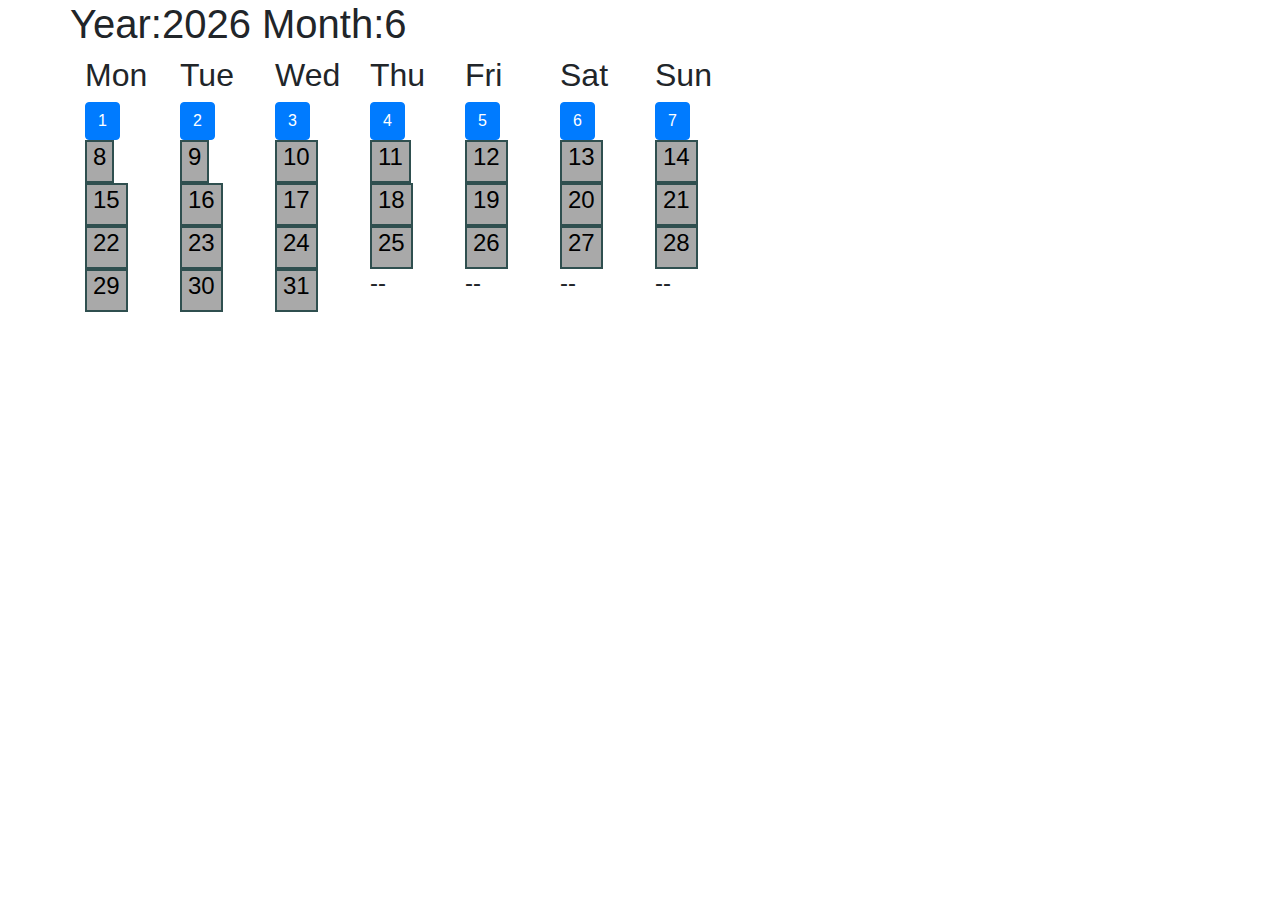
<file: index.html>
<!DOCTYPE html>
<html lang="en">
<head>
    <meta charset="UTF-8">
    <meta http-equiv="X-UA-Compatible" content="IE=edge">
    <meta name="viewport" content="width=device-width, initial-scale=1.0">
    <title>Schedule Planner</title>
    <link rel="stylesheet" href="style.css">
    <link rel="stylesheet" href="https://stackpath.bootstrapcdn.com/bootstrap/4.5.0/css/bootstrap.min.css">
    <script src="https://code.jquery.com/jquery-3.5.1.slim.min.js" integrity="sha384-DfXdz2htPH0lsSSs5nCTpuj/zy4C+OGpamoFVy38MVBnE+IbbVYUew+OrCXaRkfj" crossorigin="anonymous"></script>
<script src="https://cdn.jsdelivr.net/npm/popper.js@1.16.0/dist/umd/popper.min.js" integrity="sha384-Q6E9RHvbIyZFJoft+2mJbHaEWldlvI9IOYy5n3zV9zzTtmI3UksdQRVvoxMfooAo" crossorigin="anonymous"></script>
<script src="https://stackpath.bootstrapcdn.com/bootstrap/4.5.0/js/bootstrap.min.js" integrity="sha384-OgVRvuATP1z7JjHLkuOU7Xw704+h835Lr+6QL9UvYjZE3Ipu6Tp75j7Bh/kR0JKI" crossorigin="anonymous"></script>
    <script src="script.js" defer></script>
</head>

<body> 
<div class="container">
    <div class="row">
    <div class=" col-med-12 text-center">
        
        <h1><div id="cYear"></div></h1>

    </div>    
    </div>
</div>

 <!--   <modal
    id="modal1"
    class="modal1"
    style="display: none;">

    <div id="monthid" id="yearid"></div>
    <h2> Whats on Todays Schedule? </h2>
    <input id="input"><button onclick="submit()" type="submit">Submit</button>


    </modal> -->

    <div class="container">
    <div class= "row">
    <div class="col-xs-12 col-sm-1 col1  ">
        <h2>Mon</h2>
    </div>
    <div class="col-xs-12 col-sm-1 col2 ">
        <h2>Tue</h2>
    </div>
    <div class="col-xs-12 col-sm-1 col3 ">
        <h2>Wed</h2>
    </div>
    <div class="col-xs-12 col-sm-1 col4">
        <h2>Thu</h2>
    </div>
    <div class="col-xs-12 col-sm-1 col5">
        <h2>Fri</h2>
    </div>
    <div class="col-xs-12 col-sm-1 col6">
        <h2>Sat</h2>
    </div>    
    <div class="col-xs-12 col-sm-1 col7">
        <h2>Sun</h2>
    </div>
</div>
</div>
        
    <div class="container">
    <div class= "row">
    <div class="col-xs-12 col-sm-1 col1 ">
        <!-- <button id="1st" onclick="add()"><h4>1</h4><p id="1" ></p></button> -->
    
        <!-- Button trigger modal -->
<button type="button" class="btn btn-primary" data-toggle="modal" data-target="#exampleModal">
   1
  </button>
  
  <!-- Modal -->
  <div class="modal fade" id="exampleModal" tabindex="-1" role="dialog" 
                aria-labelledby="exampleModalLabel" aria-hidden="true">
    <div class="modal-dialog">
      <div class="modal-content">
        <div class="modal-header">
          <h5 class="modal-title" id="exampleModalLabel"></h5>
          <button type="button" class="close" data-dismiss="modal" aria-label="Close">
            <span aria-hidden="true">&times;</span>
          </button>
        </div>
        <div class="modal-body">whats on the schedule for today?
          <input id="input">
        </div>
        <div class="modal-footer">
            <div id="modal2" ></div>
          <button type="button" class="btn btn-secondary" data-dismiss="modal">Close</button>
          <button type="button" onclick="change()" class="btn btn-primary">Save changes</button>
        </div>
      </div>
    </div>
  </div>
        
    </div>
   <div class="col-xs-12 col-sm-1 col2 ">
      <!-- <button id="2nd"> <h4>2</h4><p></p></button> -->
  <!-- Button trigger modal -->
  <button type="button" class="btn btn-primary" data-toggle="modal" data-target="#exampleModal">
    2
   </button>
       <!-- Modal -->
  <div class="modal fade" id="exampleModal" tabindex="-1" role="dialog" aria-labelledby="exampleModalLabel" aria-hidden="true">
    <div class="modal-dialog">
      <div class="modal-content">
        <div class="modal-header">
          <h5 class="modal-title" id="exampleModalLabel">Modal title</h5>
          <button type="button" class="close" data-dismiss="modal" aria-label="Close">
            <span aria-hidden="true">&times;</span>
          </button>
        </div>
        <div class="modal-body">whats on the schedule for today?
            <input id="input">

        </div>
        <div class="modal-footer">
          <button type="button" class="btn btn-secondary" data-dismiss="modal">Close</button>
          <button type="button" class="btn btn-primary">Save changes</button>
        </div>
      </div>
    </div>
  </div>
        
    </div>
    <div class="col-xs-12 col-sm-1 col3 ">
        <!--<button id="3nd"><h4>3</h4><p></p></button>-->

        <button type="button" class="btn btn-primary" data-toggle="modal" data-target="#exampleModal">
            3
           </button>
               <!-- Modal -->
          <div class="modal fade" id="exampleModal" tabindex="-1" role="dialog" aria-labelledby="exampleModalLabel" aria-hidden="true">
            <div class="modal-dialog">
              <div class="modal-content">
                <div class="modal-header">
                  <h5 class="modal-title" id="exampleModalLabel">Modal title</h5>
                  <button type="button" class="close" data-dismiss="modal" aria-label="Close">
                    <span aria-hidden="true">&times;</span>
                  </button>
                </div>
                <div class="modal-body">whats on the schedule for today?
                    <input id="input">

                </div>
                <div class="modal-footer">
                  <button type="button" class="btn btn-secondary" data-dismiss="modal">Close</button>
                  <button type="button" class="btn btn-primary">Save changes</button>
                </div>
              </div>
            </div>
          </div>

    </div>


    <div class="col-xs-12 col-sm-1 col4">
       <!-- <button id="4nd"><h4>4</h4></button>-->

        <button type="button" class="btn btn-primary" data-toggle="modal" data-target="#exampleModal">
            4
           </button>
               <!-- Modal -->
          <div class="modal fade" id="exampleModal" tabindex="-1" role="dialog" aria-labelledby="exampleModalLabel" aria-hidden="true">
            <div class="modal-dialog">
              <div class="modal-content">
                <div class="modal-header">
                  <h5 class="modal-title" id="exampleModalLabel">Modal title</h5>
                  <button type="button" class="close" data-dismiss="modal" aria-label="Close">
                    <span aria-hidden="true">&times;</span>
                  </button>
                </div>
                <div class="modal-body">whats on the schedule for today?
                    <input id="input">

                </div>
                <div class="modal-footer">
                  <button type="button" class="btn btn-secondary" data-dismiss="modal">Close</button>
                  <button type="button" class="btn btn-primary">Save changes</button>
                </div>
              </div>
            </div>
          </div>

    </div>
    <div class="col-xs-12 col-sm-1 col5">
       <!-- <button id="5nd"><h4>5</h4></button>-->

        <button type="button" class="btn btn-primary" data-toggle="modal" data-target="#exampleModal">
            5
           </button>
               <!-- Modal -->
          <div class="modal fade" id="exampleModal" tabindex="-1" role="dialog" aria-labelledby="exampleModalLabel" aria-hidden="true">
            <div class="modal-dialog">
              <div class="modal-content">
                <div class="modal-header">
                  <h5 class="modal-title" id="exampleModalLabel">Modal title</h5>
                  <button type="button" class="close" data-dismiss="modal" aria-label="Close">
                    <span aria-hidden="true">&times;</span>
                  </button>
                </div>
                <div class="modal-body">whats on the schedule for today?
                    <input id="input">

                </div>
                <div class="modal-footer">
                  <button type="button" class="btn btn-secondary" data-dismiss="modal">Close</button>
                  <button type="button" class="btn btn-primary">Save changes</button>
                </div>
              </div>
            </div>
          </div>


    </div>
    <div class="col-xs-12 col-sm-1 col6">
      <!--  <button id="6nd"><h4>6</h4></button>-->

        <button type="button" class="btn btn-primary" data-toggle="modal" data-target="#exampleModal">
            6
           </button>
               <!-- Modal -->
          <div class="modal fade" id="exampleModal" tabindex="-1" role="dialog" aria-labelledby="exampleModalLabel" aria-hidden="true">
            <div class="modal-dialog">
              <div class="modal-content">
                <div class="modal-header">
                  <h5 class="modal-title" id="exampleModalLabel">Modal title</h5>
                  <button type="button" class="close" data-dismiss="modal" aria-label="Close">
                    <span aria-hidden="true">&times;</span>
                  </button>
                </div>
                <div class="modal-body">whats on the schedule for today?
                  ...
                </div>
                <div class="modal-footer">
                  <button type="button" class="btn btn-secondary" data-dismiss="modal">Close</button>
                  <button type="button" class="btn btn-primary">Save changes</button>
                </div>
              </div>
            </div>
          </div>


    </div>    
    <div class="col-xs-12 col-sm-1 col7">
       <!-- <button id="7nd"><h4>7</h4></button>-->

        <button type="button" class="btn btn-primary" data-toggle="modal" data-target="#exampleModal">
            7
           </button>
               <!-- Modal -->
          <div class="modal fade" id="exampleModal" tabindex="-1" role="dialog" aria-labelledby="exampleModalLabel" aria-hidden="true">
            <div class="modal-dialog">
              <div class="modal-content">
                <div class="modal-header">
                  <h5 class="modal-title" id="exampleModalLabel">Modal title</h5>
                  <button type="button" class="close" data-dismiss="modal" aria-label="Close">
                    <span aria-hidden="true">&times;</span>
                  </button>
                </div>
                <div class="modal-body">whats on the schedule for today?
                    <input id="input">

                </div>
                <div class="modal-footer">
                  <button type="button" class="btn btn-secondary" data-dismiss="modal">Close</button>
                  <button type="button" class="btn btn-primary">Save changes</button>
                </div>
              </div>
            </div>
          </div>



    </div>
</div>
</div>
    
    <div class="container">
    <div class= "row">
    <div class="col-xs-12 col-sm-1 col1 ">
        <button id="8th"><h4>8</h4></button>
    </div>
    <div class="col-xs-12 col-sm-1 col2 ">
        <button id="9th"><h4>9</h4></button>

    </div>
    <div class="col-xs-12 col-sm-1 col3 ">
        <button id="10th"><h4>10</h4></button>

    </div>
    <div class="col-xs-12 col-sm-1 col4">
        <button id="11th"><h4>11</h4></button>

    </div>
    <div class="col-xs-12 col-sm-1 col5">
        <button id="12th"><h4>12</h4></button>

    </div>
    <div class="col-xs-12 col-sm-1 col6">
        <button id="13th"><h4>13</h4></button>

    </div>    
    <div class="col-xs-12 col-sm-1 col7">
        <button id="14th"><h4>14</h4></button>

    </div>
</div>
</div>
    
    <div class="container">
    <div class= "row">
    <div class="col-xs-12 col-sm-1 col1 ">
        <button id="15th"><h4>15</h4></button>

    </div>
    <div class="col-xs-12 col-sm-1 col2 ">
        <button id="16th"><h4>16</h4></button>

    </div>
    <div class="col-xs-12 col-sm-1 col3 ">
        <button id="17th"><h4>17</h4></button>

    </div>
    <div class="col-xs-12 col-sm-1 col4">
        <button id="18th"><h4>18</h4></button>

    </div>
    <div class="col-xs-12 col-sm-1 col5">
        <button id="19th"><h4>19</h4></button>

    </div>
    <div class="col-xs-12 col-sm-1 col6">
        <button id="20th"><h4>20</h4></button>

    </div>    
    <div class="col-xs-12 col-sm-1 col7">
        <button id="21th"><h4>21</h4></button>

    </div>
</div>
</div>
    
    <div class="container">
    <div class= "row">
    <div class="col-xs-12 col-sm-1 col1 ">
        <button id="22th"><h4>22</h4></button>

    </div>
    <div class="col-xs-12 col-sm-1 col2 ">
        <button id="23th"><h4>23</h4></button>

    </div>
    <div class="col-xs-12 col-sm-1 col3 ">
        <button id="24th"><h4>24</h4></button>

    </div>
    <div class="col-xs-12 col-sm-1 col4">
        <button id="25th"><h4>25</h4></button>

    </div>
    <div class="col-xs-12 col-sm-1 col5">
        <button id="26th"><h4>26</h4></button>

    </div>
    <div class="col-xs-12 col-sm-1 col6">
        <button id="27th"><h4>27</h4></button>

    </div>    
    <div class="col-xs-12 col-sm-1 col7">
        <button id="28th"><h4>28</h4></button>

    </div>
</div>
</div>
    
    
    <div class="container">
    <div class= "row">
    <div class="col-xs-12 col-sm-1 col1 ">
        <button id="29th"><h4>29</h4></button>

    </div>
    <div class="col-xs-12 col-sm-1 col2 ">
        <button id="30th"><h4>30</h4></button>

    </div>
    <div class="col-xs-12 col-sm-1 col3 ">
        <button id="31th"><h4>31</h4></button>

    </div>
    <div class="col-xs-12 col-sm-1 col4">
        <h4>--</h4>
    </div>
    <div class="col-xs-12 col-sm-1 col5">
        <h4>--</h4>
    </div>
    <div class="col-xs-12 col-sm-1 col6">
        <h4>--</h4>
    </div>    
    <div class="col-xs-12 col-sm-1 col7">
        <h4>--</h4>
    </div>
</div>
</div>
    


</body>
</html>
</file>
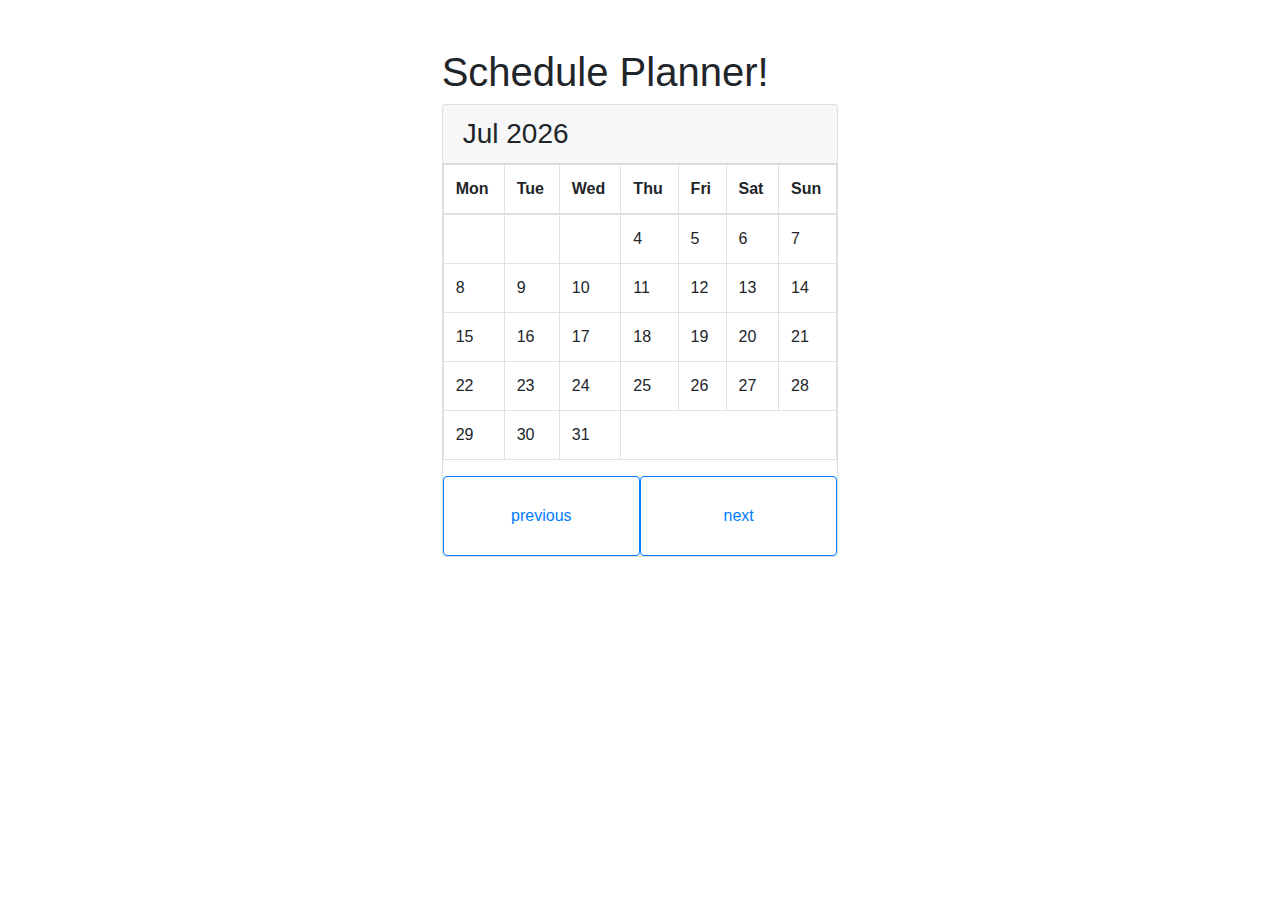
<file: original/index.html>
<!DOCTYPE html>
<html lang="en">
<head>
    <meta charset="UTF-8">
    <meta name="viewport" content="width=device-width, initial-scale=1.0">
    <title>Schedule Planner</title>
    <link rel="stylesheet" href="style.css">
   <link rel= "stylesheet"  href= "https://stackpath.bootstrapcdn.com/bootstrap/4.5.0/css/bootstrap.min.css">
</head>
<body>
    
<div class= "container col-sm-4 col-med-7 col-lg-4 mt-5">
    <h1>Schedule Planner!</h1>
        <div class= "card">
         <h3 class= "card-header" id="monthAndYear">Month And Year</h3>
         <table class="table table-bordered table-responsive-sm" id="calendar">
            <thead>
                <tr>
                    <th>Mon</th>
                    <th>Tue</th>
                    <th>Wed</th>
                    <th>Thu</th>
                    <th>Fri</th>
                    <th>Sat</th>
                    <th>Sun</th>
                </tr>
            </thead>
            
            <tbody id="calendar-body"></tbody>
            </table>

            <div class="form-inline">
                <button class="btn btn-outline-primary col-sm-6" onclick=previous()>previous</button>
                <button class="btn btn-outline-primary col-sm-6" onclick=next()>next</button>
   
    


</body>

<script src= "script.js"></script>



</html>
</file>
<file: style.css>
button {
    background-color: darkgrey;
    border-radius: 4px;
    border-style: solid;
    border-color: darkslategray;

}

button :hover{
    background-color: darkorchid;

}

button :checked {
    background-color: darkorchid;
}
</file>
<file: original/style.css>
body {
    background-color: chartreuse;
    margin-right: 200px;
}

h1 {
    font-size: 80px;
}

button {
    text-align: center;
    color: darkgreen;
    font-size: 40px;
    margin-left: 40px;
    margin-right: 40px;
    background-color: rgb(98, 131, 194);
    height: 80px;
    width: 600px;
}
</file>
